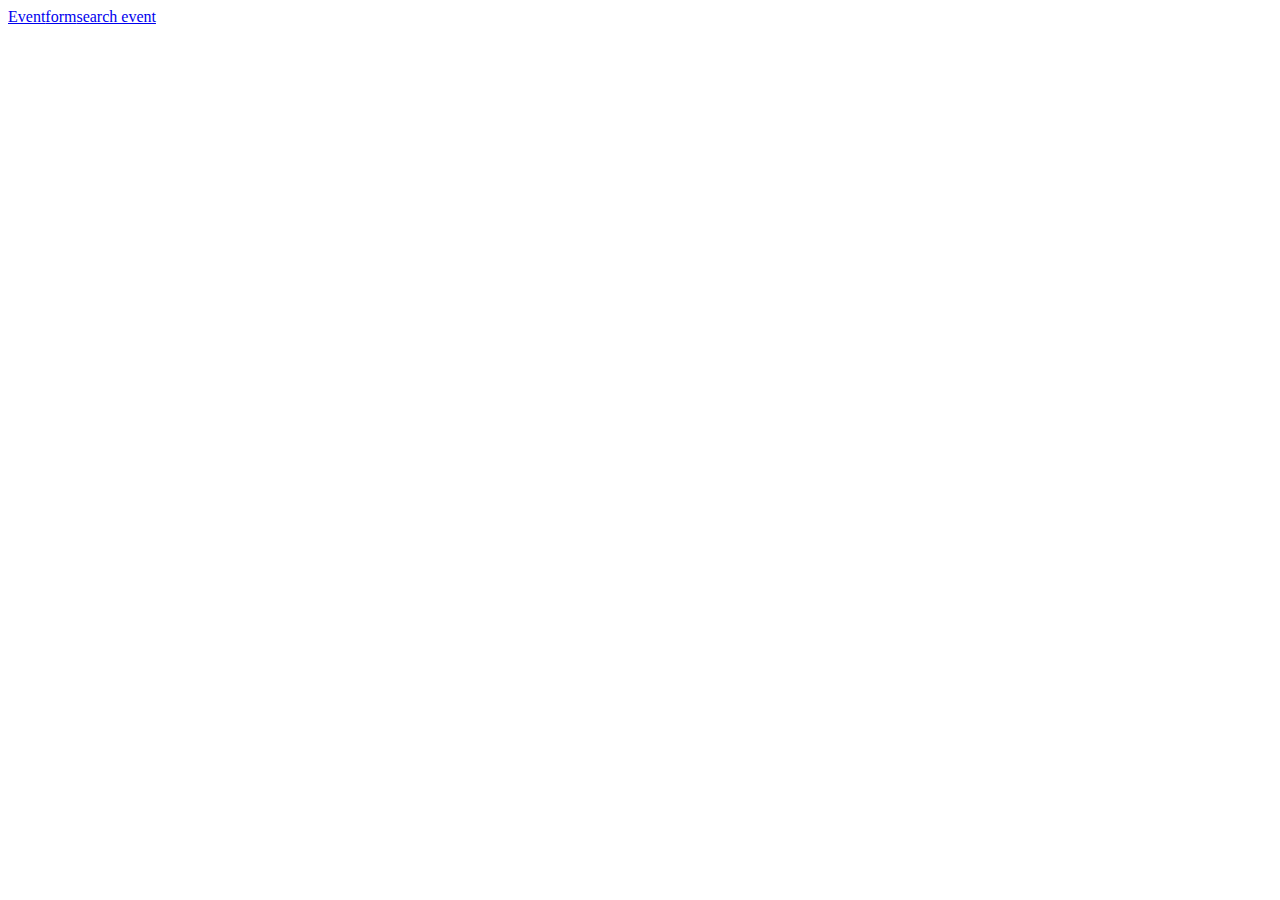
<file: Task 12/index.html>
<!DOCTYPE html>
<html lang="en">
<head>
    <meta charset="UTF-8">
    <meta http-equiv="X-UA-Compatible" content="IE=edge">
    <meta name="viewport" content="width=device-width, initial-scale=1.0">
    <title>Document</title>
</head>
<body>
    <a href="Event.html">Event</a><a href="form.html">form</a><a href="Search Events.html">search event</a>
</body>
</html>
</file>
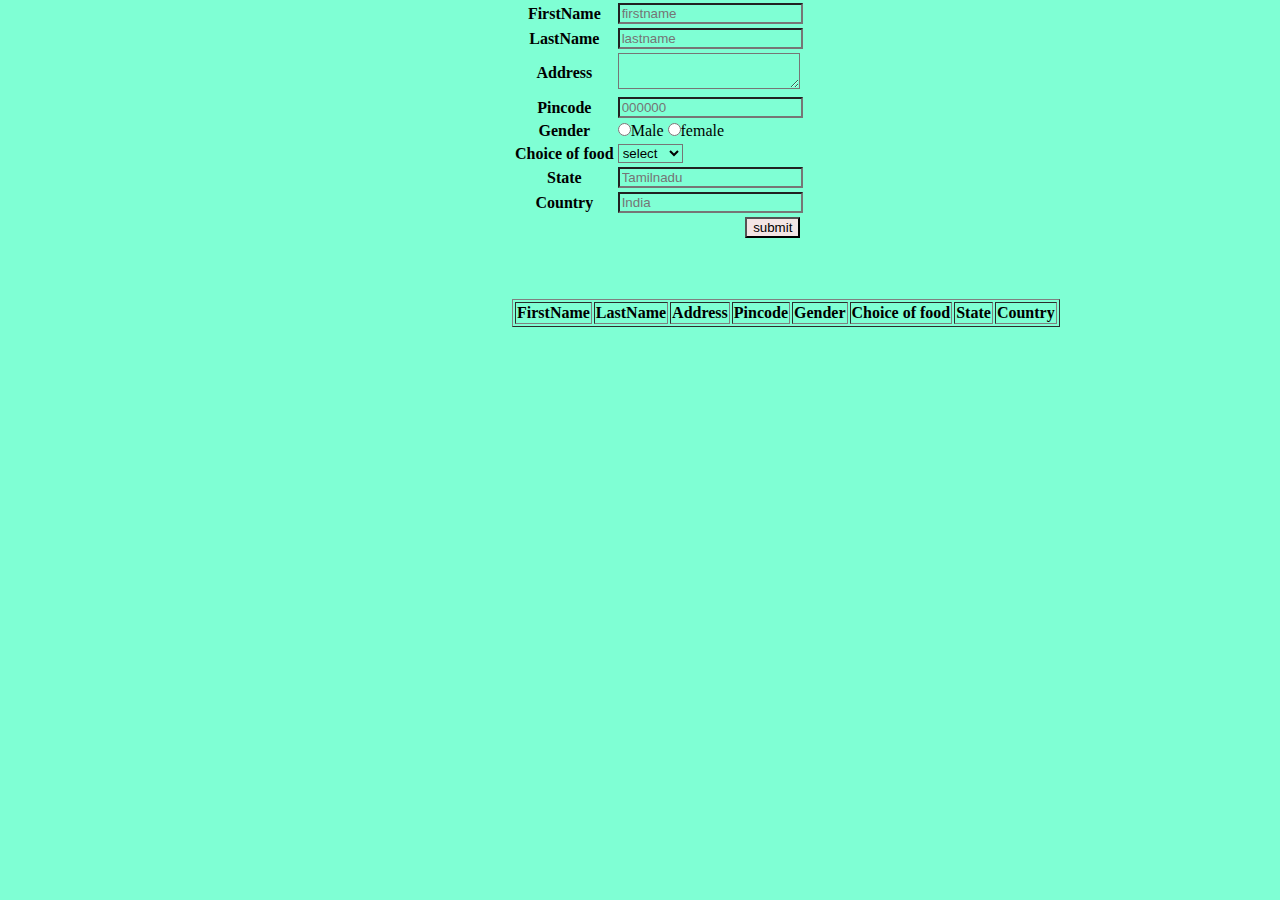
<file: Task 15/index.html>
<!DOCTYPE html>
<html lang="en">
<head>
  <meta charset="UTF-8">
  <meta http-equiv="X-UA-Compatible" content="IE=edge">
  <meta name="viewport" content="width=device-width, initial-scale=1.0">
  <title>FORM</title>
  <style>
*{
  margin:0;
  background-color: aquamarine;
}
table{
  margin-left:40%;
}
  </style>
</head>
<body>
  <table >
    <form>
      <tr>
        <th>FirstName</th>
       <td><input type="text" name="fname" id="fname" placeholder="firstname"></td>
      </tr>
      <tr>
        <th>LastName</th>
        <td><input type="text" name="lname" id="lname" placeholder="lastname"> </td>
      </tr>
      <tr>
        <th>Address</th>
        <td><textarea id ="adress"></textarea></td>
      </tr>
      <tr>
        <th>Pincode</th>
        <td><input type="text" name="pincode" id ="pincode" placeholder="000000"></td>
      </tr>
      <tr>
        <th>Gender</th>
        <td><input type="radio" name="gender" id ="gender">Male
             <input type="radio" name="gender" id ="gender">female</td>
      </tr>
      <tr>
        <th>Choice of food</th>
        <td id="select"><select><option>select</option><option>pizza</option>
          <option>burger</option>
          <option>naan</option>
          <option>butter</option>
          <option>cheese</option></select></td>
      </tr>
      <tr>
        <th>State</th>
       <td><input type="text" name="state" id="state" placeholder="Tamilnadu"></td>
      </tr>
      <tr>
        <th>Country</th>
        <td><input type="text" id= "country" placeholder="India"></td>
      </tr>
      <tr id="btna">
        <td colspan="2"><input type="button"  style="margin:0 0 20% 80% ; background-color: rgb(243, 229, 229);"name="button" id="btn" value="submit" onclick="ÄddRow()" ></td>
      </tr>
    </form>
  </table>
  <table border="1" id="show">
    <tr>
      <th>FirstName</th>
      <th>LastName</th>
      <th>Address</th>
      <th>Pincode</th>
      <th>Gender</th>
      <th>Choice of food</th>
      <th>State</th>
      <th>Country</th>
    </tr>
  </table>
  <script>
    
    var list1 =[]
    var list2 =[]
    var list3 =[]
    var list4 =[]
    var list5 =[]
    var list6 =[]
    var list7 =[]
    var list8 =[]

    var n =1;
    var x=0;

    function ÄddRow(){
      var AddRown = document.getElementById("show")
      var NewRow = AddRown.insertRow(n);

      list1[x] = document.getElementById("fname").value
      list2[x] = document.getElementById("lname").value
      list3[x] = document.getElementById("adress").value
      list4[x] = document.getElementById("pincode").value
      list5[x] = document.getElementById("gender").value
      list6[x] = document.getElementById("select").value
      list7[x] = document.getElementById("state").value
      list8[x] = document.getElementById("country").value


      var cel1 = NewRow.insertCell(0)
      var cel2 = NewRow.insertCell(1)
      var cel3 = NewRow.insertCell(2)
      var cel4 = NewRow.insertCell(3)
      var cel5 = NewRow.insertCell(4)
      var cel6 = NewRow.insertCell(5)
      var cel7 = NewRow.insertCell(6)
      var cel8 = NewRow.insertCell(7)



      cel1.innerHTML = list1[x]
      cel2.innerHTML = list2[x]
      cel3.innerHTML = list3[x]
      cel4.innerHTML = list4[x]
      cel5.innerHTML = list5[x]
      cel6.innerHTML = list5[x]
      cel7.innerHTML = list5[x]
      cel8.innerHTML = list5[x]


      n++;
      x++;

    }
  </script>
</body>
</html>
</file>
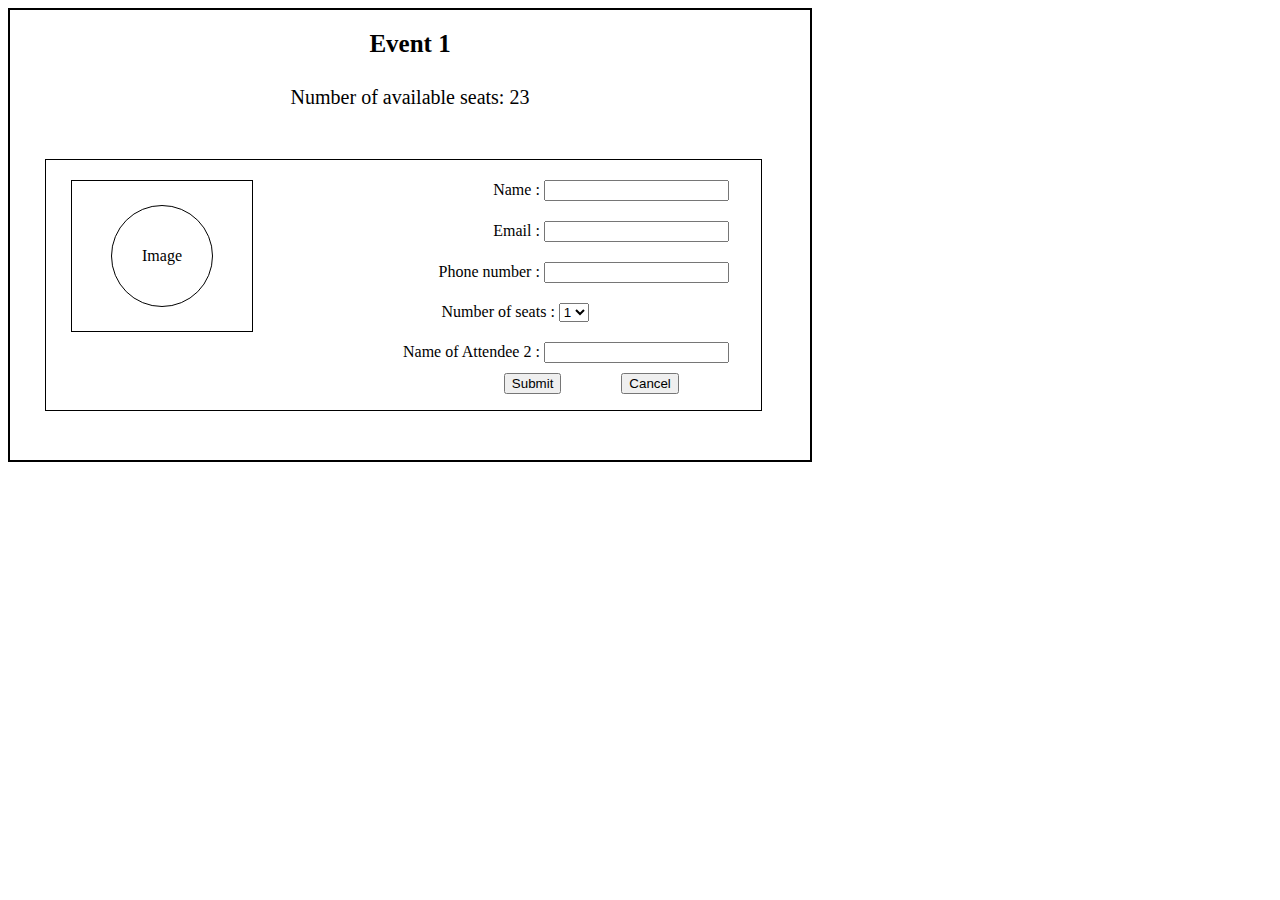
<file: Task 12/Event.html>
<!DOCTYPE html>
<html lang="en">
<head>
    <meta charset="UTF-8">
    <meta http-equiv="X-UA-Compatible" content="IE=edge">
    <meta name="viewport" content="width=device-width, initial-scale=1.0">
    <title>Event</title>
    <style>
        .rectangle{
            width: 800px;
            height:450px;
            display:block;
            background-color:white;
            border: 2px solid black;
            position: absolute;
        }
        .form{
           text-align:right;
           margin: 20px 0 0 150px;
           
        }
        
    </style>
</head>
<body>
  <div class="rectangle">
    <div  style="text-align: center; font-size:25px;font-weight: bolder;margin-top: 20px;">Event 1</div><br/>
   <div style="text-align: center;font-size:20px;margin-bottom: 10px;margin-top: 10px;">Number of available seats: 23</div>
   <div style="width: 715px; height: 250px;background-color: white;border: 1px solid black;margin:50px 0 0 35px;display: flex;">
  <div style="width:180px;height:150px;background-color:white;border:1px solid black;margin: 20px 0 0 25px;display: flex;align-items: center;justify-content:space-around;">
<div style="width: 100px;height: 100px;background-color: white;border:1px solid black ;border-radius: 50%;text-align: center;"><span style ="height: 100%;display: flex;justify-content: center;align-items: center;">Image</span></div>

</div>
   <div>
    <form class="form">
        <label>Name :</label> <input type="text"; style="margin:0 0 20px 0;"/><br/>
        <label>Email :</label> <input type="text"; style="margin:0 0 20px 0;"/><br/>
        <label>Phone number :</label> <input type="text"; style="margin:0 0 20px 0;"/><br/>
        <label>Number of seats :</label> <select style="margin:0 140px 20px 0;"><option>1</option><option>2</option></select><br/>
        <label>Name of Attendee 2 :</label> <input type="text";style="margin:0 0 20px 0;"/><br/>
        <button style="margin:10px 50px 200px 0">Submit</button><button style="margin:10px 50px 200px 10px">Cancel</button>
    </form>
  </div>
</body>
</html>
</file>
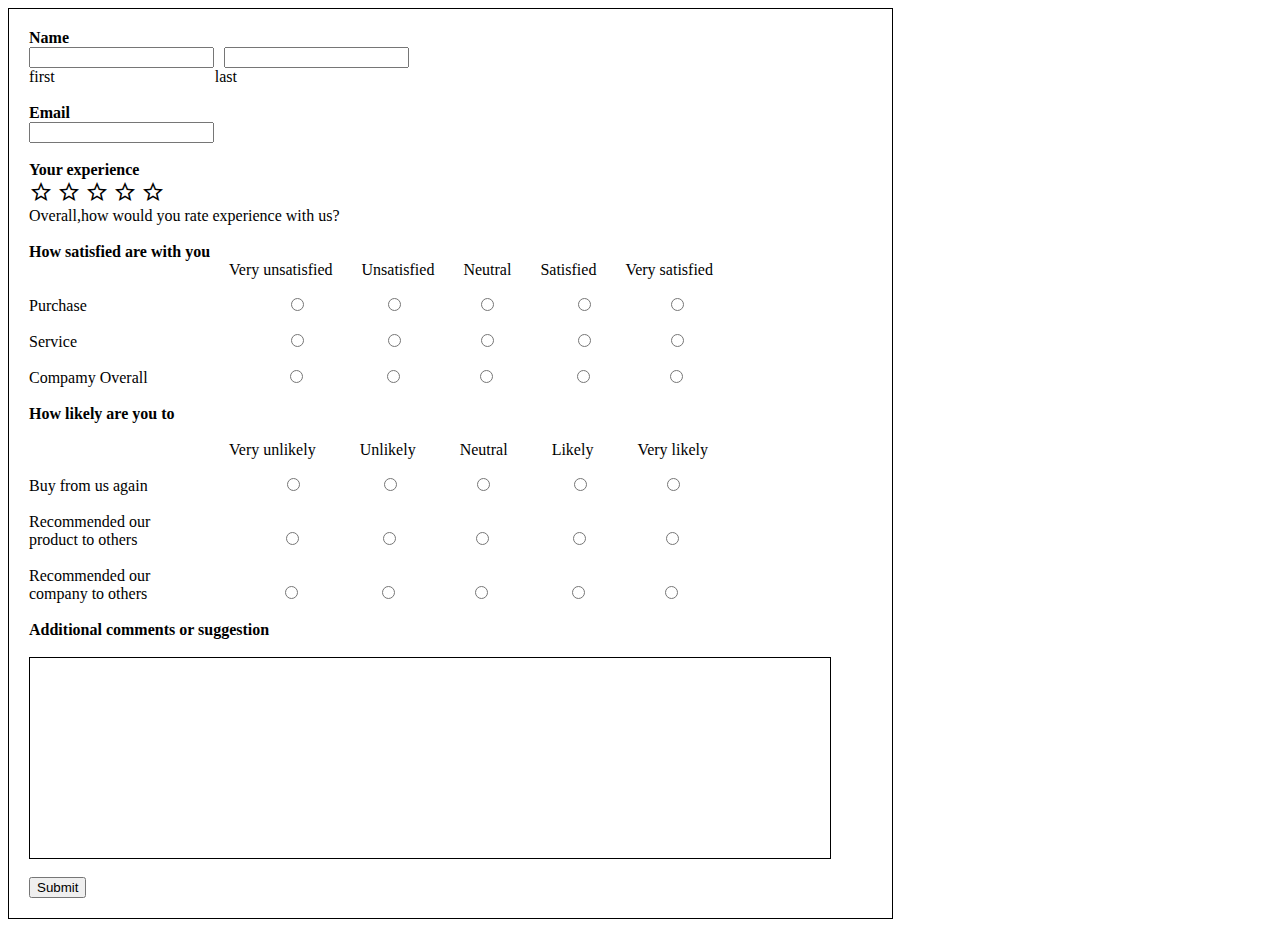
<file: Task 12/form.html>
<!DOCTYPE html>
<html lang="en">
<head>
    <meta charset="UTF-8">
    <meta http-equiv="X-UA-Compatible" content="IE=edge">
    <meta name="viewport" content="width=device-width, initial-scale=1.0">
    <title>Form</title>
    <link rel="stylesheet" href="https://fonts.googleapis.com/css2?family=Material+Symbols+Outlined:opsz,wght,FILL,GRAD@20..48,100..700,0..1,-50..200" />
    <style>
     
.material-symbols-outlined {
  font-variation-settings:
  'FILL' 0,
  'wght' 400,
  'GRAD' 0,
  'opsz' 48
}

.container{
  width: 70%;
 height: 100%;
 background-color: white;
 padding: 20px;
 box-sizing: border-box;
 border: 1px solid black;
}
.feed{
  margin:0 0 0 25px;
  
}
.feed2{
  margin: 0 0 0 80px;
}
.feed3{
  margin: 0 0 0 40px;
}
.box{
  width: 800px;
  height: 200px;
  background-color: white;
  border: 1px solid black;
}

    </style>
</head>
<body>
  <div class="container"> 
  <form class="form">
    <label style="font-weight: bolder;">Name</label></br><input type="text"></input><input type="text" style="margin-left: 10px;"></input><br/>
    <label>first</label><label style="margin:0 0 0 160px;">last</label><br/><br/>
    <label style="font-weight: bolder;">Email</label><br/><input type="text"><br><br/>
    <label style="font-weight: bolder;margin-top: 100px;">Your experience</label><br/>
    <span class="material-symbols-outlined">
      star
      </span>
      <span class="material-symbols-outlined">
        star
        </span>
        <span class="material-symbols-outlined">
          star
          </span>
          <span class="material-symbols-outlined">
            star
            </span>
            <span class="material-symbols-outlined">
              star
              </span><br/>
     <div>Overall,how would you rate experience with us?</div><br/>
     <div style="font-weight: bolder;">How satisfied are with you</div>
     <label style="margin:0 0 0 200px">Very unsatisfied</label>
     <label class="feed">Unsatisfied</label>
     <label class="feed">Neutral</label>
     <label class="feed">Satisfied</label>
     <label class="feed"> Very satisfied</label><br/><br/>
     <label >Purchase</label>
     <input type="radio"style="margin:0 0 0 200px">
     <input type="radio" class="feed2"><input type="radio" class="feed2">
     <input type="radio" class="feed2"><input type="radio" class="feed2"><br/><br/>
     <label>Service</label>
     <input type="radio"style="margin:0 0 0 210px">
     <input type="radio" class="feed2"><input type="radio" class="feed2">
     <input type="radio" class="feed2"><input type="radio" class="feed2"><br/><br/>
     <label>Compamy Overall</label>
     <input type="radio"style="margin:0 0 0 138px">
     <input type="radio" class="feed2"><input type="radio" class="feed2">
     <input type="radio" class="feed2"><input type="radio" class="feed2"><br/><br/>
     <div style="font-weight: bolder;">How likely are you to<span style="text-decoration-color: red"></span></div><br/>
     <label style="margin:0 0 0 200px">Very unlikely</label>
     <label class="feed3">Unlikely</label>
     <label class="feed3">Neutral</label>
     <label class="feed3">Likely</label>
     <label class="feed3"> Very likely</label><br/><br/>
     <label >Buy from us again</label>
     <input type="radio"style="margin:0 0 0 135px">
     <input type="radio" class="feed2"><input type="radio" class="feed2">
     <input type="radio" class="feed2"><input type="radio" class="feed2"><br/><br/>
     <label>Recommended our</label><br/><label>product to others</label>
     <input type="radio"style="margin:0 0 0 145px">
     <input type="radio" class="feed2"><input type="radio" class="feed2">
     <input type="radio" class="feed2"><input type="radio" class="feed2"><br/><br/>
     <label>Recommended our</label><br/><label>company to others</label>
     <input type="radio"style="margin:0 0 0 134px">
     <input type="radio" class="feed2"><input type="radio" class="feed2">
     <input type="radio" class="feed2"><input type="radio" class="feed2"><br/><br/>
     <label style="font-weight: bolder;">Additional comments or suggestion</label><br/><br/>
     <div class="box"></div><br/>
     <button>Submit</button>
  </form>
 </div>
</body>
</html>
</file>
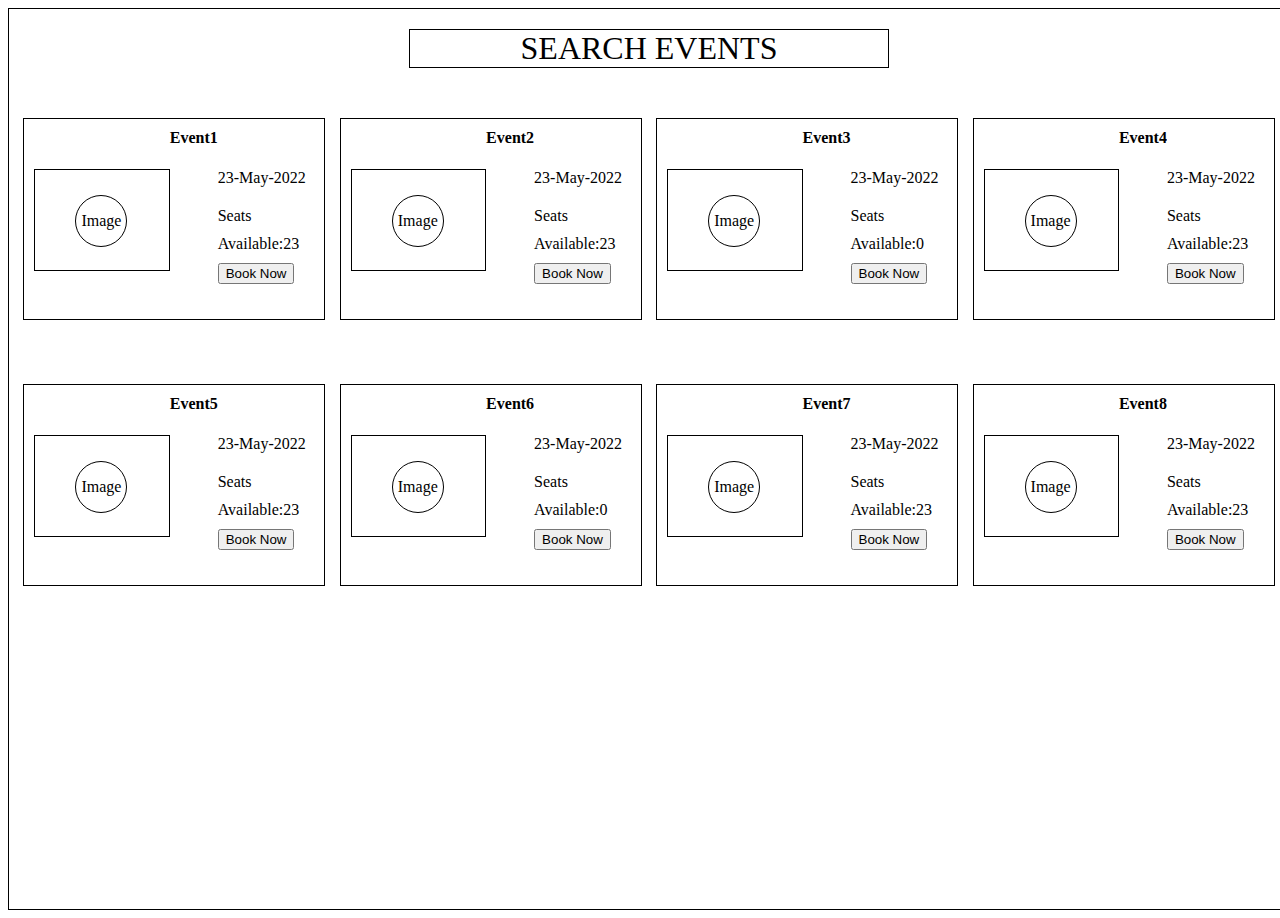
<file: Task 12/search events.html>
<!DOCTYPE html>
<html lang="en">
<head>
    <meta charset="UTF-8">
    <meta http-equiv="X-UA-Compatible" content="IE=edge">
    <meta name="viewport" content="width=device-width, initial-scale=1.0">
    <title>Search events</title>
   <style>
.container{
    width: 100vw;
    height: 100vh;
    background-color: white;
    border: 1px solid black;
   
}
   
.events{
    
    font-size:xx-large;
    text-align: center;
   background-color: white;
   border: 1px solid black;
   margin: 20px 400px 50px 400px;
   

   
}
.box{
    width:300px;
    height:200px;
    background-color: white;
    border: 1px solid black;
    display: flex;
    
   
}
.boxes{
    display: flex;
    justify-content: space-evenly;
    margin-bottom:5%;
}
.boxes2{
    display: flex;
    justify-content: space-evenly;
}
.box1{
    width: 150px;
    height: 100px;
    background-color: white;
    border: 1px solid black;
    margin: 50px 0 0 10px;
    
   

}
.circle1{
    width: 50px;
    height: 50px;
    background-color: white;
    border: 1px solid black;
    border-radius: 50%;
    margin: 25px 0 0 40px;
}
   </style>
</head>
<body>
   <div class="container"> 
     <div class="events">SEARCH EVENTS</div>
     <div class="boxes">
     <div class="box">
        <div class="box1">
          <div class="circle1"><p style="margin-left:5px;">Image</p></div>
        </div>
        <div style="font-weight: bolder;margin-top:10px;">Event1</div>
        <div style="width: 120px;height: 160px;background-color: white;" >
            <div style="margin: 50px 0 0 0;">23-May-2022</div>
            <div style="margin: 20px 0 0 0;">Seats</div>
            <div style="margin: 10px 0 0 0;">Available:23</div>
           <button style="margin: 10px 0 0 0;">Book Now</button>
        </div> 
    </div>
     <div class="box">
        <div class="box1">
            <div class="circle1"><p style="margin-left:5px;">Image</p></div>
          </div>
          <div style="font-weight: bolder;margin-top:10px;">Event2</div>
        <div style="width: 120px;height: 160px;background-color: white;" >
            <div style="margin: 50px 0 0 0;">23-May-2022</div>
            <div style="margin: 20px 0 0 0;">Seats</div>
            <div style="margin: 10px 0 0 0;">Available:23</div>
           <button style="margin: 10px 0 0 0;">Book Now</button>
        </div> 
     </div>
     <div class="box">
        <div class="box1">
            <div class="circle1"><p style="margin-left:5px;">Image</p></div>
          </div>
          <div style="font-weight: bolder;margin-top:10px;">Event3</div>
        <div style="width: 120px;height: 160px;background-color: white;" >
            <div style="margin: 50px 0 0 0;">23-May-2022</div>
            <div style="margin: 20px 0 0 0;">Seats</div>
            <div style="margin: 10px 0 0 0;">Available:0</div>
           <button style="margin: 10px 0 0 0;">Book Now</button>
        </div> 
     </div>
     <div class="box">
        <div class="box1">
            <div class="circle1"><p style="margin-left:5px;">Image</p></div>
          </div>
          <div style="font-weight: bolder;margin-top:10px;">Event4</div>
        <div style="width: 120px;height: 160px;background-color: white;" >
            <div style="margin: 50px 0 0 0;">23-May-2022</div>
            <div style="margin: 20px 0 0 0;">Seats</div>
            <div style="margin: 10px 0 0 0;">Available:23</div>
           <button style="margin: 10px 0 0 0;">Book Now</button>
        </div> 
     </div>
     </div>
     <div class="boxes2">
     <div class="box">
        <div class="box1">
            <div class="circle1"><p style="margin-left:5px;">Image</p></div>
          </div>
          <div style="font-weight: bolder;margin-top:10px;">Event5</div>
        <div style="width: 120px;height: 160px;background-color: white;" >
            <div style="margin: 50px 0 0 0;">23-May-2022</div>
            <div style="margin: 20px 0 0 0;">Seats</div>
            <div style="margin: 10px 0 0 0;">Available:23</div>
           <button style="margin: 10px 0 0 0;">Book Now</button>
        </div> 
     </div>
     <div class="box">
        <div class="box1">
            <div class="circle1"><p style="margin-left:5px;">Image</p></div>
          </div>
          <div style="font-weight: bolder;margin-top:10px;">Event6</div>
        <div style="width: 120px;height: 160px;background-color: white;" >
            <div style="margin: 50px 0 0 0;">23-May-2022</div>
            <div style="margin: 20px 0 0 0;">Seats</div>
            <div style="margin: 10px 0 0 0;">Available:0</div>
           <button style="margin: 10px 0 0 0;">Book Now</button>
        </div> 
     </div>
     <div class="box">
        <div class="box1">
            <div class="circle1"><p style="margin-left:5px;">Image</p></div>
          </div>
          <div style="font-weight: bolder;margin-top:10px;">Event7</div>
        <div style="width: 120px;height: 160px;background-color: white;" >
            <div style="margin: 50px 0 0 0;">23-May-2022</div>
            <div style="margin: 20px 0 0 0;">Seats</div>
            <div style="margin: 10px 0 0 0;">Available:23</div>
           <button style="margin: 10px 0 0 0;">Book Now</button>
        </div> 
     </div>
     <div class="box">
        <div class="box1">
            <div class="circle1"><p style="margin-left:5px;">Image</p></div>
          </div>
          <div style="font-weight: bolder;margin-top:10px;">Event8</div>
        <div style="width: 120px;height: 160px;background-color: white;" >
            <div style="margin: 50px 0 0 0;">23-May-2022</div>
            <div style="margin: 20px 0 0 0;">Seats</div>
            <div style="margin: 10px 0 0 0;">Available:23</div>
           <button style="margin: 10px 0 0 0;">Book Now</button>
        </div> 
     </div>
    </div>
</body>
</html>
</file>
